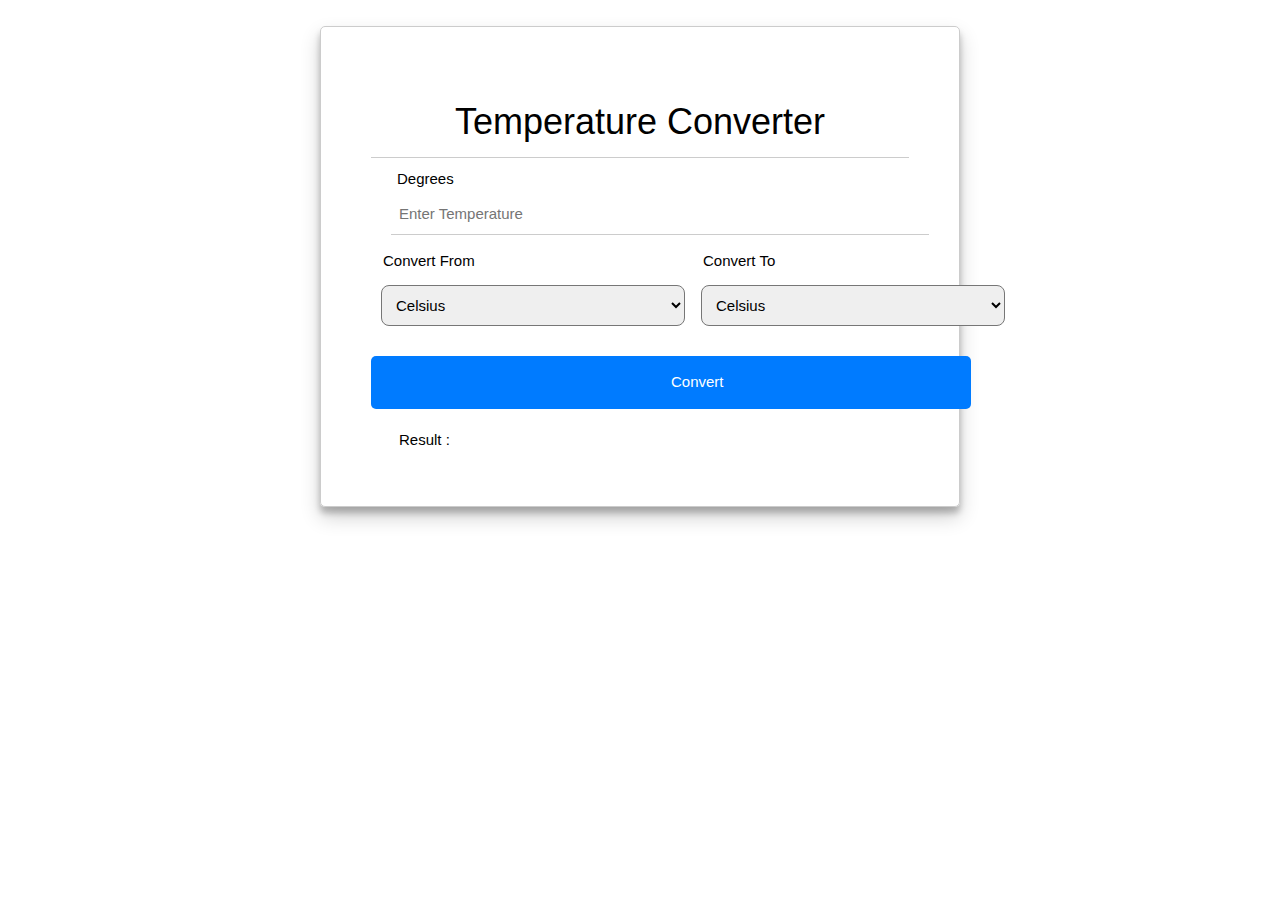
<file: Temperature Converter/index.html>
<!DOCTYPE html>
<html lang="en">
<head>
    <meta name="viewport" content="width=device-width, initial-scale=1">
    <meta charset="UTF-8">
    <meta name="viewport" content="width=device-width, initial-scale=1.0">
    <title>Temp Convert</title>
    <link rel="stylesheet" href="https://www.w3schools.com/w3css/4/w3.css">
    <link rel="stylesheet" href="styles.css">
</head>
<body>
    <div class="container">
        <h1 class="w3-input">Temperature Converter</h1>
        <label for="temp" class="degree">Degrees</label>
        <input type="number" class="w3-input" id="temp" placeholder="Enter Temperature">
       <div class="div">
       <div> <label for="from">Convert From</label>
        <select  id="from" class="from">
            <option value="cel">Celsius</option>
            <option value="far">Fahrenheit</option>
            <option value="kel">Kelvin</option>
        </select></div>

      <div class="contain">
        <label for="to" class="to">Convert To</label>
        <select id="to" class="from">
            <option value="cel">Celsius</option>
            <option value="far">Fahrenheit</option>
            <option value="kel">Kelvin</option>
        </select>
      </div>
       </div>
        <button id="convert" class="btn">Convert</button>
        <label for="result" class="result">Result : </label>
        <div id="result"></div>
    </div>
    <script src="script.js"></script>
</body>
</html>
</file>
<file: Temperature Converter/styles.css>
*{
    margin: 0;
    padding: 0;
}
h1{
   
    align-items: center;
    text-align: center;
}
body{
    max-width: 100%;
    height: auto;
}
.container{
    
    max-width: 100%;
    justify-content: center;
    margin: auto;
    margin-top: 2%;
    
    align-items: center;
    width: 50%;
    height: auto;
    padding: 50px;
    border: 1px solid #ccc;
    border-radius: 5px;
    box-shadow: rgba(0, 0, 0, 0.19) 0px 10px 20px, rgba(0, 0, 0, 0.23) 0px 6px 6px;   
}
.div{
    max-width: 100%;
    height: auto;
    display: flex;
   
    margin: 2px;
}
.degree{
    margin-left: 26px;
}
.contain{
    max-width: 100%;
    height: auto;
}

label{
    max-width: 100%;
    height: auto;
    display: block;
    margin-bottom: 5px;
    margin-left: 10px;
}
input {
    padding: 20px;
    border-bottom: black;
    margin-left: 20px;
    margin-bottom: 15px;
}
.from{
    padding: 10px;
    max-width: 100%;
    padding-right: 200px;
    height: auto;
    border-radius: 8px;
    margin: 8px;
}
.btn{
      max-width: 100%;
      height: auto;
       margin-left: 0px;
       background-position: center;
       margin-bottom: 20px;
        margin-top: 20px;
        padding: 15px 300px;
        background-color: #007bff;
        color: #fff;
        border: none;
        border-radius: 5px;
        cursor: pointer;
    
}
.result{
    margin-left: 28px;
}
</file>
